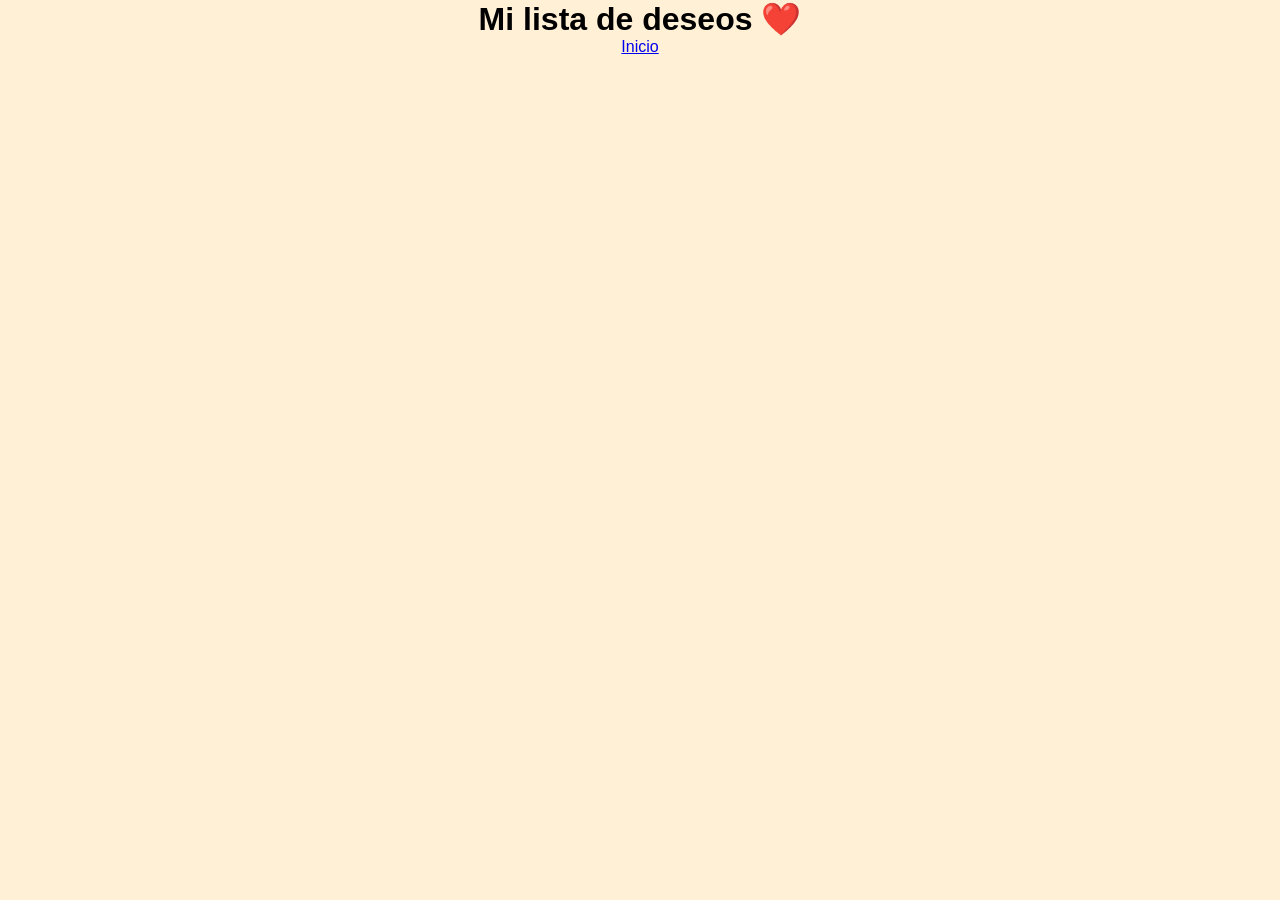
<file: favorito.html>
<!DOCTYPE html>
<html lang="es">
<head>
<meta charset="UTF-8">
<title>Favoritos</title>
<link rel="stylesheet" href="style.css">
</head>

<body>

<h1>Mi lista de deseos ❤️</h1>

<a href="index.html">Inicio</a>

</body>
</html>
</file>
<file: style.css>
*{
    margin: 0;
    padding: 0;
    box-sizing: border-box;
}

body{

    font-family: Georgia, serif;
    background: linear-gradient(to bottom, #FFF0D6 ,#FFF0D6 );
    color:black ;
    text-align: center;
}

.menu{
    background-color:#C4A484 ;
    padding: 15px;
}

.menu ul {
  list-style: none;
  display: flex;
  justify-content: center;
  gap: 20px;
  padding: 0;
  margin: 0;
}

.menu a {
  text-decoration: none;
  color:black ;
  font-weight: bold;
}

.menu a:hover {
  color:black ; 
}


header{
    background:#a87d5a ;
padding: 40px 20px;
}

header h1{
    font-size: 52px;
    letter-spacing: 3px;
}

header p{
    margin-top: 10px;
    font-size: 18px;
}

nav a{
    text-decoration: none; color: black;
    color: black; 
    margin:0 15px ;
    font-size: 18px;
    font-weight: bold;
    padding: 10px 20px;
    border: 3px solid #c9c9c9;
    border-radius: 20px;
}

nav a:hover{
    color: black;
    background: #A8C686 ;
}

section{
    padding:50px 20px ;

}

section h2{
    font-size: 34px;
    margin-bottom: 25px;
}

.producto{
    display: flex;
    flex-wrap: wrap;
    justify-content: center;
}



.video video{
    width: 360px;
    border-radius: 25px;
    border: 4px solid #A8C686 ;
}

footer{
    background:#B99470;
    padding: 80px 20px;
    margin-top: 40px;
    font-size: 15px;
    text-align: center;
    display: flex;
    flex-direction: row;
    align-items: center;
    justify-content: center;
    gap: 40px;
}

footer a {
  margin: 0 10px;
}

.btn {
  background-color:#EADBC8 ; 
  color:black ;
  padding: 10px 18px;
  border-radius: 20px solid #A8C686 ;
  text-decoration: none;
  font-weight: bold;
  transition: 0.3s;
}

.btn:hover {
  background-color:#A8C686;
}

.menu {
  background:#EADBC8;
  padding: 10px;
}

.menu a {
  margin-right: 15px;
  text-decoration: none;
  color:black;
  font-weight: bold;
}


.servicios {
    display: flex;
    flex-wrap: wrap;
    justify-content: center;
    gap: 20px;
    padding: 40px 0;
}



.servicio {
    background: #B99470;
    color: #B99470;
    width: 220px;
    padding: 15px;
    border-radius: 25px;
    border: 4px solid #A8C686;
    text-align: center;
}


.servicio img {
    width: 180px;
    height: 180px;
    border-radius: 20px;
    object-fit: cover;
    border: #C4A484;
}


.servicio figcaption {
    margin-top: 10px;
    font-weight: bold;
}

h2 {
  text-align: center;
  margin: 40px 0;
  font-size: 35px;
}

.contenedor-servicios {
  display: flex;
  justify-content: center;
  gap: 40px;
  flex-wrap: wrap;
}

.card {
  background-color: #EADBC8;
  padding: 20px;
  border: 3px solid #B08968;
  border-radius: 20px;
  text-align: center;
  width: 200px;
}

.card img {
  width: 100%;
  height: 180px;
  object-fit: cover;
  border-radius: 15px;
}

.card p {
  margin-top: 10px;
  font-size: 16px;
}

.servicio{
    background: #c9c9c9;
}

.servicio p{
    font-size: 18px;
    margin: 10px 0;
}


.boton-inicio {
  display: inline-block;
  margin: 20px;
  padding: 10px 25px;
  background-color: #EADBC8;
  color: black;
  text-decoration: none;
  border-radius: 50px solid #A8C686; 
  font-weight: bold;
}

.boton-inicio:hover {
  background-color:#A8C686;
}


.trenzas img {
    width: 180px;
    height: 180px;
    border-radius: 20px;
    object-fit: cover;
    border: #C4A484;
}


.trenzas figcaption {
    margin-top: 10px;
    font-weight: bold;
}

h2 {
  text-align: center;
  margin: 40px 0;
  font-size: 35px;
}

.galeria img {
  background-color: #EADBC8;
  padding: 20px;
  border: 3px solid #B08968;
  border-radius: 20px;
  text-align: center;
  width: 200px;
}

.galeria-trenzas {
    display: flex;
    justify-content: center;
    gap: 20px;
    flex-wrap: wrap;  
    
}

.galeria-trenzas img {
    width: 200px;
}
  
.cortes img {
    width: 180px;
    height: 180px;
    border-radius: 20px;
    object-fit: cover;
    border: #C4A484;
}


.cortes figcaption {
    margin-top: 10px;
    font-weight: bold;
}

h2 {
  text-align: center;
  margin: 40px 0;
  font-size: 35px;
}

.galeria img {
  background-color: #EADBC8;
  padding: 20px;
  border: 3px solid #B08968;
  border-radius: 20px;
  text-align: center;
  width: 200px;
}

.galeria-cortes {
    display: flex;
    justify-content: center;
    gap: 20px;
    flex-wrap: wrap;  
    
}

.galeria-cortes img {
    width: 200px;
}




.carrusel-wrapper {
  position: relative;
  display: flex;
  align-items: center;
  justify-content: center;
  gap: 20px;
  max-width: 1200px;
  margin: 40px auto;
}

.carrusel {
  width: 100%;
  max-width: 900px;
  overflow: hidden;
  border-radius: 15px;
  box-shadow: 0 4px 12px rgba(0, 0, 0, 0.1);
}

.carrusel-container {
  display: flex;
  gap: 20px;
  transition: transform 0.5s ease-in-out;
  padding: 15px;
}

.carrusel-container img {
  width: 260px;
  height: 320px;
  object-fit: cover;
  border-radius: 12px;
  flex: 0 0 260px;
  cursor: pointer;
  transition: transform 0.3s ease, box-shadow 0.3s ease;
}

.carrusel-container img:hover {
  transform: scale(1.05);
  box-shadow: 0 8px 20px rgba(0, 0, 0, 0.2);
}

.carrusel-btn {
  background: #A8C686;
  border: none;
  width: 45px;
  height: 45px;
  border-radius: 50%;
  font-size: 20px;
  cursor: pointer;
  display: flex;
  align-items: center;
  justify-content: center;
  transition: all 0.3s ease;
  box-shadow: 0 2px 8px rgba(0, 0, 0, 0.15);
}

.carrusel-btn:hover {
  background: #A8C686;
  color: white;
  transform: scale(1.1);
  box-shadow: 0 4px 15px rgba(0, 0, 0, 0.25);
}

.carrusel-btn-prev,
.carrusel-btn-next {
  z-index: 10;
}

.galeria {
  display: flex;
  flex-wrap: wrap;
  gap: 20px;
  justify-content: center;
}

.producto {
  text-align: center;
  border: 1px solid #ddd;
  padding: 10px;
  border-radius: 10px;
}

.precio {
  color: green;
  font-weight: bold;
  font-size: 18px;
}

.precio {
  display: none;
}

.producto:hover .precio {
  display: block;
}

body {
  font-family: Arial;
  background-color: #f8f8f8;
}

.galeria {
  display: flex;
  flex-wrap: wrap;
  gap: 20px;
  justify-content: center;
}

.producto {
  background: white;
  width: 200px;
  padding: 10px;
  border-radius: 10px;
  transition: 0.3s;
  display: flex;
  flex-direction: column;
  height: 320px;
}

.producto:hover {
  box-shadow: 0 4px 15px rgba(0,0,0,0.2);
  transform: translateY(-5px);
}

.imagen-container {
  position: relative;
}

.producto img {
  width: 100%;
  height: 200px;
  object-fit: cover;
  border-radius: 10px;
}

.favorito {
  position: absolute;
  top: 10px;
  right: 10px;
  background: white;
  padding: 5px 8px;
  border-radius: 50%;
  cursor: pointer;
  font-size: 18px;
}

.nombre {
  font-size: 14px;
}

.precio {
  color: #e60023;
  font-weight: bold;
}

button {
  width: 100%;
  padding: 5px;
  background: black;
  color: white;
  border: none;
  border-radius: 5px;
  cursor: pointer;
}

button:hover {
  background: #333;
}

.contenedor-productos {
  display: flex;
  flex-wrap: wrap;
  gap: 20px;
  justify-content: center;
  align-items: flex-start;
}

.modal-carrito {
  position: fixed;
  top: 0;
  right: 0;
  width: 320px;
  height: 100vh;
  background: white;
  box-shadow: -2px 0 10px rgba(0,0,0,0.3);
  z-index: 1000;
  overflow-y: auto;
  transition: transform 0.3s ease;
}

.modal-carrito.oculto {
  transform: translateX(100%);
}

.carrito-contenido {
  display: flex;
  flex-direction: column;
  height: 100vh;
  padding: 12px;
}

.carrito-header {
  display: flex;
  justify-content: space-between;
  align-items: center;
  margin-bottom: 12px;
  border-bottom: 2px solid #B99470;
  padding-bottom: 10px;
}

.carrito-header h2 {
  margin: 0;
  font-size: 18px;
  flex: 1;
}

.cerrar-carrito {
  background: none;
  border: none;
  font-size: 24px;
  cursor: pointer;
  width: auto !important;
  padding: 0 !important;
}

.cerrar-carrito:hover {
  background: none;
  color: #B99470;
}

.carrito-items {
  flex: 1;
  overflow-y: auto;
  margin-bottom: 12px;
}

.item-carrito {
  display: flex;
  justify-content: space-between;
  align-items: center;
  padding: 10px;
  border-bottom: 1px solid #f0f0f0;
  background: #FFF0D6;
  margin-bottom: 8px;
  border-radius: 6px;
  font-size: 12px;
}

.item-info {
  flex: 1;
}

.item-info strong {
  display: block;
  margin-bottom: 3px;
  font-size: 12px;
}

.item-info p {
  margin: 0;
  font-size: 11px;
  color: #666;
}

.item-subtotal {
  text-align: right;
}

.item-subtotal p {
  margin: 0 0 5px 0;
  font-weight: bold;
  color: #e60023;
  font-size: 12px;
}

.btn-eliminar {
  width: auto !important;left: 1px;
  background: #e60023 !important;
  color: white;
  border: none !important;
  border-radius: 4px;
  cursor: pointer;
  font-size: 10px;
}

.btn-eliminar:hover {
  background: #c5001a !important;
}

.carrito-footer {
  border-top: 2px solid #B99470;
  padding-top: 10px;
}

.carrito-total {
  text-align: right;
  margin-bottom: 10px;
  font-size: 14px;
}

.btn-comprar,
.btn-limpiar {
  width: 100% !important;
  padding: 8px !important;
  margin-bottom: 7px;
  font-weight: bold;
  border: none !important;
  border-radius: 6px;
  cursor: pointer;
  transition: 0.3s;
  font-size: 12px;
}

.btn-comprar {
  background: #A8C686 !important;
  color: black;
}

.btn-comprar:hover {
  background: #90b870 !important;
}

.btn-limpiar {
  background: #B99470 !important;
  color: white;
}

.btn-limpiar:hover {
  background: #a87d5a !important;
}

.btn-agregar {
  width: 100% !important;
  padding: 8px !important;
  background: #A8C686 !important;
  color: black;
  border: none !important;
  border-radius: 5px;
  cursor: pointer;
  font-weight: bold;
  margin-top: 10px;
  transition: 0.3s;
}

.btn-agregar:hover {
  background: #90b870 !important;
}

.precio {
  color: black;
  font-weight: bold;
  font-size: 16px;
  margin: 10px 0;
}


.logo{
  width: 140px;
  height: auto;
}

#buscador{
width:300px;
padding:10px;
border-radius:20px;
border:1px solid #a87d5a;
font-size:16px;
}

#buscador:focus{
outline:none;
border-color:#666;
box-shadow:0 0 5px #a87d5a;
}



.btn-maps {
    display: inline-flex;
    align-items: center;
    gap: 10px;
    background-color: #a87d5a;
    color: black;
    padding: 10px 15px;
    border-radius: 10px;
    text-decoration: none;
    font-size: 16px;
    font-family: Arial, sans-serif;
  }

  .btn-maps img{
 width: 50px;
 height: 50px;
  }



  .btn-maps:hover {
    background-color:#B08968;
  }

  
.btn-instagram {
    display: inline-flex;
    align-items: center;
    gap: 10px;
    background-color: #a87d5a;
    color: black;
    padding: 10px 15px;
    border-radius: 10px;
    text-decoration: none;
    font-size: 16px;
    font-family: Arial, sans-serif;
  }

  .btn-instagram img{
 width: 50px;
 height: 50px;
  }



  .btn-instagram:hover {
    background-color: #B08968;
  }


.btn-email {
    display: inline-flex;
    align-items: center;
    gap: 10px;
    background-color: #a87d5a;
    color: black;
    padding: 10px 15px;
    border-radius: 10px;
    text-decoration: none;
    font-size: 16px;
    font-family: Arial, sans-serif;
  }

  .btn-email img{
 width: 50px;
 height: 50px;
  }



  .btn-email:hover {
    background-color: #B08968;
  }

  .cuenta{
position: fixed;
top: 10px;
right: 10px;
  }

  .cuenta img{
    width: 40px;
    height: 40px;
    border-radius: 50%;
    cursor: pointer;
  }

  .cuenta img:hover{
transform: scale(1.1);
  }


.producto{
    background:#B99470;
    width: 220px;
    margin: 15px;
    padding: 15px;
    border-radius: 25px;
    border: 4px solid#B99470  ;
}

.producto img{
    width: 180px;
    height: 180px;
    border-radius: 20px;
    object-fit: cover;
    
}

.producto h3{
    margin-top: 10px;
    font-size: 18px;
}

.producto p{
    font-size: 14px;
    margin-top: 5px;
}
</file>
